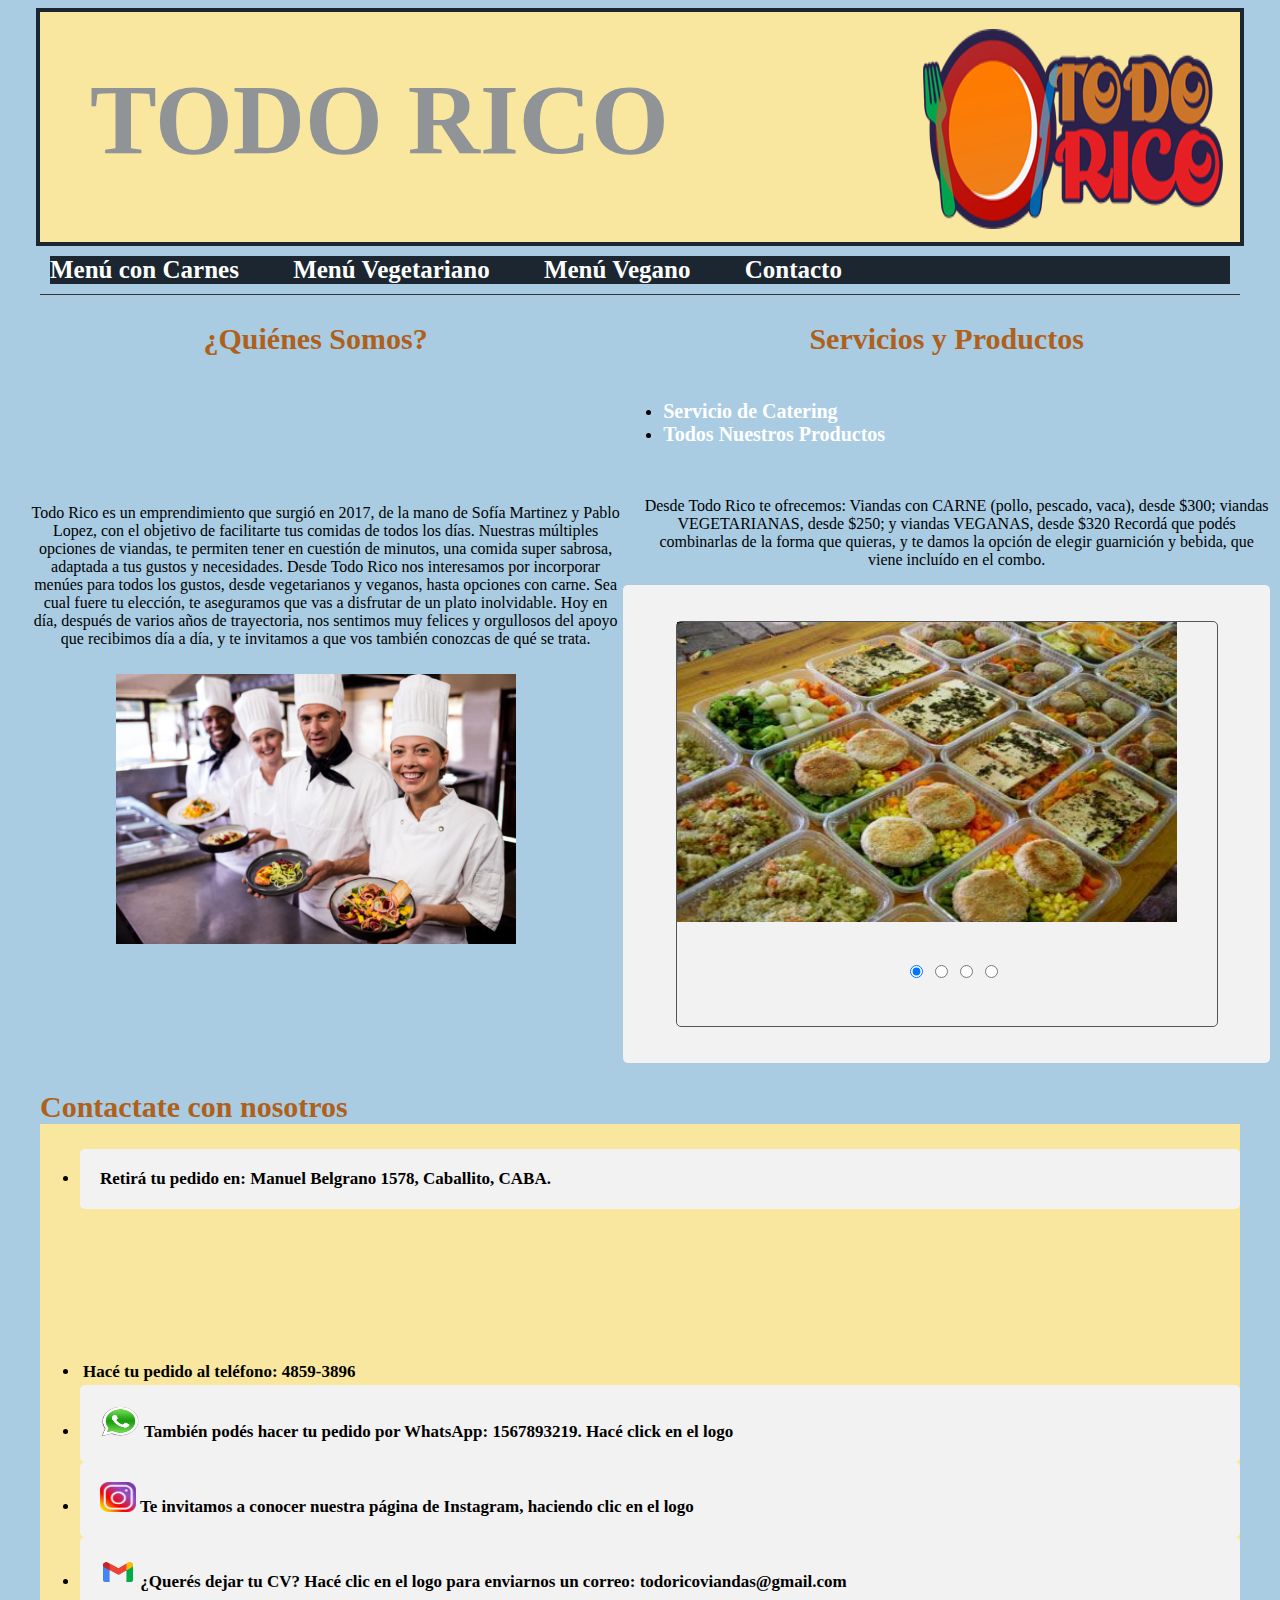
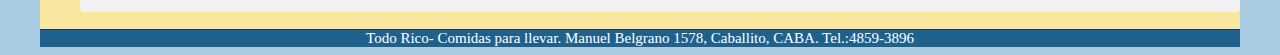
<file: index.html>
<!DOCTYPE html>
<html lang="es">
<head>
 <title> Todo Rico - Comidas para llevar </title>
 <meta charset="UTF-8" />
 <link rel="stylesheet" href="FACUNDO POTTI ESTILOS.css">
</head>

<body>
	<header>
      <h1> TODO RICO <img class= "img" src="logo.png" width="300" height="200" style="margin: -333px; padding: 300px" align="right"/> </h1>
   </header>

   <nav>
     <ul>
         <li><a href="https://drive.google.com/file/d/1Qd7XybuzmSSVhFWTjNTdbJ7gWDXJV3vF/view?usp=sharing"> Menú con Carnes</a></li>
         <li><a href=" https://www.youtube.com/watch?v=nQaagqc9Atk&t=242s"> Menú Vegetariano </a></li>
         <li><a href=" https://www.youtube.com/watch?v=nQaagqc9Atk&t=242s"> Menú Vegano </a></li>
         <li><a href="FORMULARIO.html"> Contacto</a></li>
      </ul>
   </nav>

 	<table class="table" width="100%" border="1" cellpadding="0" cellspacing="0" bordercolor="#00000" align="center">
 		<tr>  
 			<th> <h2> ¿Quiénes Somos? </h2> </th>
 			<th> <h2> Servicios y Productos </h2> </th>
 		</tr>

 		<tr align="center">
 			<td height="500" width="550"> <p class ="p" align="center"> Todo Rico es un emprendimiento que surgió en 2017, de la mano de Sofía Martinez y Pablo Lopez, con el objetivo de facilitarte tus comidas de todos los días. Nuestras múltiples opciones de viandas, te permiten tener en cuestión de minutos, una comida super sabrosa, adaptada a tus gustos y necesidades. Desde Todo Rico nos interesamos por incorporar menúes para todos los gustos, desde vegetarianos y veganos, hasta opciones con carne. Sea cual fuere tu elección, te aseguramos que vas a disfrutar de un plato inolvidable. Hoy en día, después de varios años de trayectoria, nos sentimos muy felices y orgullosos del apoyo que recibimos día a día, y te invitamos a que vos también conozcas de qué se trata.<u> <b> <i> </i> </b> </u>  </p> <img class= "img" src="chef.jpg" width="400" height="270" style="margin: 3px; padding: 7px"  /> 
 			</td>

 			<td height="500" width="550"> 
 				<ul> 
 					<li> <a href="https://drive.google.com/file/d/1Qd7XybuzmSSVhFWTjNTdbJ7gWDXJV3vF/view?usp=sharing"> Servicio de Catering</a></li>
 					<li><a href=" https://www.youtube.com/watch?v=nQaagqc9Atk&t=242s"> Todos Nuestros Productos </a></li> 
 				</ul> &nbsp;

 				<p class ="p" align="center"> Desde Todo Rico te ofrecemos: Viandas con CARNE (pollo, pescado, vaca), desde $300; viandas VEGETARIANAS, desde $250; y viandas VEGANAS, desde $320</li>
        
        Recordá que podés combinarlas de la forma que quieras, y te damos la opción de elegir guarnición y bebida, que viene incluído en el combo. <u> <b> <i> </i> </b> </u>  </p>

 				<div align="center"><div class="galeria" style="--w: 700px; --h: 300px;">
                    <input type="radio" name="navegacion" id="_1" checked>
                    <input type="radio" name="navegacion" id="_2">
                    <input type="radio" name="navegacion" id="_3">
                    <input type="radio" name="navegacion" id="_4"> 
                    <img src="vegetariana.jpg" width="500" height="300" alt="Galeria CSS 1" />
                    <img src="vegana.jpg" width="500" height="300" alt="Galeria CSS 2"  />
                    <img src="con carne.jpg" width="500" height="300" alt="Galeria CSS 3" />
                    <img src="viandas.png" width="500" height="300" alt="Galeria CSS 4" />
               </div>
               </div>
 			</td>
 			</tr>
    </table>


 <article>
 <h2> Contactate con nosotros </h2>
 <ul>
  <li style="font-weight: bold"> <div class="contacto"> Retirá tu pedido en: Manuel Belgrano 1578, Caballito, CABA. </a> </div> </li>
   <iframe src="https://www.google.com/maps/embed?pb=!1m14!1m12!1m3!1d52515.15236213608!2d-58.58829853749529!3d-34.64972689443353!2m3!1f0!2f0!3f0!3m2!1i1024!2i768!4f13.1!5e0!3m2!1ses-419!2sar!4v1618351902364!5m2!1ses-419!2sar" align="center" width="300" height="150" style="border:0;" allowfullscreen="" loading="lazy"></iframe>

  <li style="font-weight: bold; padding: 3px"> Hacé tu pedido al teléfono: 4859-3896 </li> 

  <li style="font-weight: bold;"> <div class="contacto"> <a href="https://wa.me/+541125111001"><img src="wpp.png" width="40" height="32"> </a> También podés hacer tu pedido por WhatsApp: 1567893219. Hacé click en el logo </a> </div> </li> 

  <li style="font-weight: bold;"> <div class="contacto"> <a href="https://www.youtube.com/watch?v=nQaagqc9Atk&t=242s"> <img src="ig.png" width="36" height="30"></a> Te invitamos a conocer nuestra página de Instagram, haciendo clic en el logo </a> </div> </li>
  
  <li style="font-weight: bold;"> <div class="contacto"> <a href="mailto:facundopotti10@gmail.com"> <img src="mail.png" width="36" height="30"></a> ¿Querés dejar tu CV? Hacé clic en el logo para enviarnos un correo: todoricoviandas@gmail.com </a> </div> </li> 
  
   </ul>
</article>

<footer>
 Todo Rico- Comidas para llevar. Manuel Belgrano 1578, Caballito, CABA. Tel.:4859-3896
</footer>
      


</body>
</html>
</file>
<file: FACUNDO POTTI ESTILOS.css>
body {
	background-color: #A9CCE3 ;
}

header, nav, article, footer {
 width: 1200px;
 margin: 0 auto;
 }

 header {
 border: 4px solid #1B2631;
 background-color: #F9E79F;
 height: 230px;
 }

 h1 {
 text-align: left;
 margin: 20px;
 padding: 30px;
 color: #909497;
 font-weight: bold;
 font-size:100px;
 font-family: Segoe UI Black; 
 }

 nav, article {
 border-bottom: 1px solid #333;
 }

 nav ul {
 margin: 0;
 padding: 0;
 background-color: #1B2631;
 margin: 10px;
 }

 nav ul li {
 align-content: center;
 display: inline-block;
 margin-right: 50px;
 text-align: center;

 }


 a {
 text-decoration: none;
 font-weight: bold;
 font-size: 25px;
 color: white ;
 font-family: Candara;
 }

 h2 {
 font-weight: bold;
 font-size: 30px;
 color: #AF601A ;
 font-family: Candara;
 background-color: #A9CCE3;
 }

 p {
 margin-left: 20px;
 font-size: 16px;
 color: black ;
 font-family: Candara;
 text-align: center;
 }

 ul{	
 font-size: 17px;
 color: black ;
 font-family: Candara;
}

 footer {
 background-color: #1F618D;
 font-size: 15px;
 color: white;
 font-family: Candara;
 text-align: center;
}

nav li a:hover {
  background: #909497;
  color: white;
  font-size: 25px;

}
li{
	text-align: left;
}

table {
	border-color: #A9CCE3;
}
 
 .galeria {
  height: calc( var(--h) + 4em);
  width: calc(var(--w) - 12.5em);
  margin:1em auto;
  border: 1px solid #555;
  position: relative;  
}

.galeria img {
  position: absolute;
  top: 0;
  left: 0;
  opacity: 0;
  transition: opacity 3s;
}

.galeria input[type=radio] {
  position: relative;
  bottom: calc(-1 * var(--h) - 1.5em);
  left: .5em;
}

.galeria input[type=radio]:nth-of-type(1):checked ~ img:nth-of-type(1) {
  opacity: 1;
}

.galeria input[type=radio]:nth-of-type(2):checked ~ img:nth-of-type(2) {
  opacity: 1;
}

.galeria input[type=radio]:nth-of-type(3):checked ~ img:nth-of-type(3) {
  opacity: 1;
}

.galeria input[type=radio]:nth-of-type(4):checked ~ img:nth-of-type(4) {
  opacity: 1;
}

.contacto a{
 font-size: 17px;
 color: black ;
 font-family: Candara;
 }

 article{
 	background-color: #F9E79F;
 }

 td ul li a{
 	font-size: 20px;
 }

 textarea {
 	font-family: Candara;
 	color: black;
 }


 input[type=text] {
   width: 40%;
   padding: 12px 20px;
   margin: 8px 0;
   display: inline-block;
   border: 1px solid #ccc;
   border-radius: 4px;
   box-sizing: border-box;
   font-family: Candara;
        }
        
select {
  width: 50%;
  padding: 16px 20px;
  border: none;
  border-radius: 4px;
  background-color: #F9E79F;
  font-family: Candara;
}

textarea {
  width: 50%;
  height: 150px;
  padding: 12px 20px;
  box-sizing: border-box;
  border: 2px solid #ccc;
  border-radius: 4px;
  resize: none;
  background-color: #909497;
  font-family: Candara;
 }
        
 input[type=submit] {
   width: 100%;
   background-color: #4CAF50;
   color: white;
   padding: 14px 20px;
   margin: 8px 0;
   border: none;
   border-radius: 4px;
   cursor: pointer;
    }
        
 input[type=submit]:hover {
   background-color: #45a049;
    }
        
 div {
   border-radius: 5px;
   background-color: #f2f2f2;
   padding: 20px;
    }
</file>
